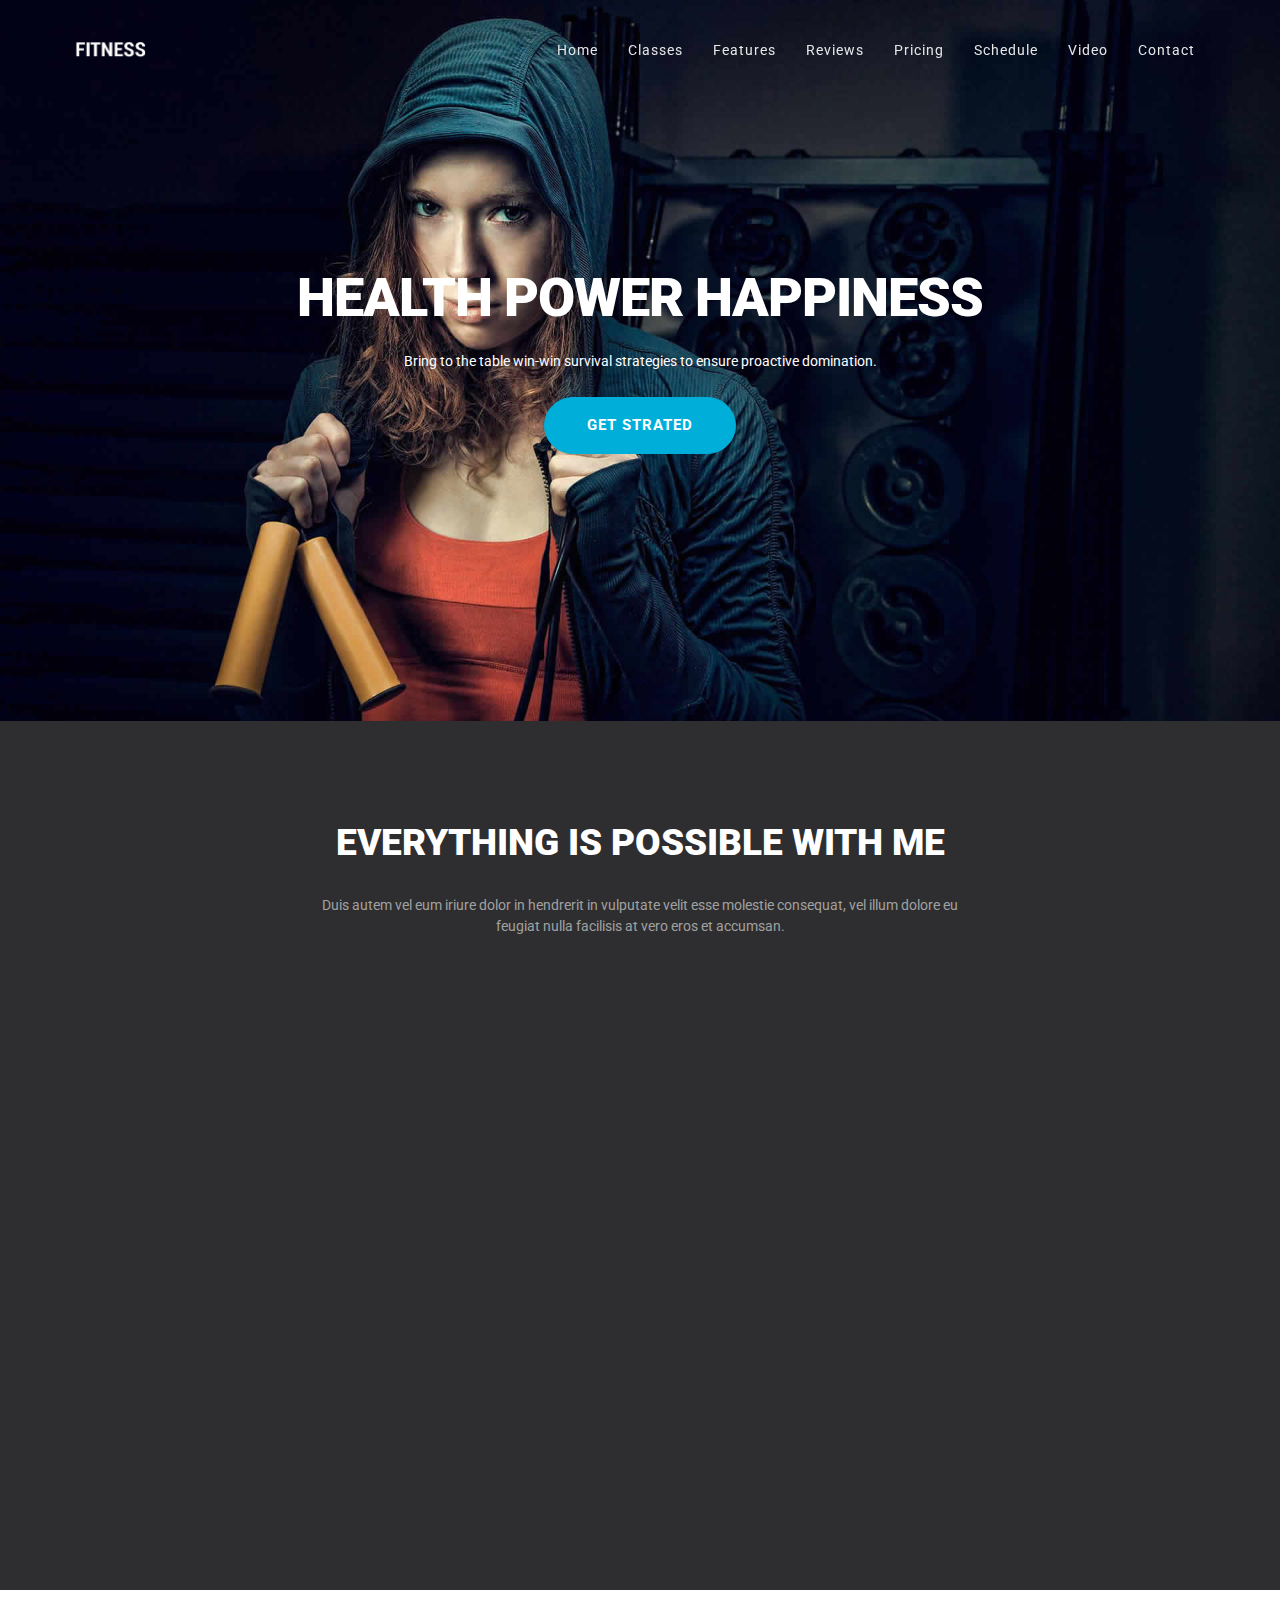
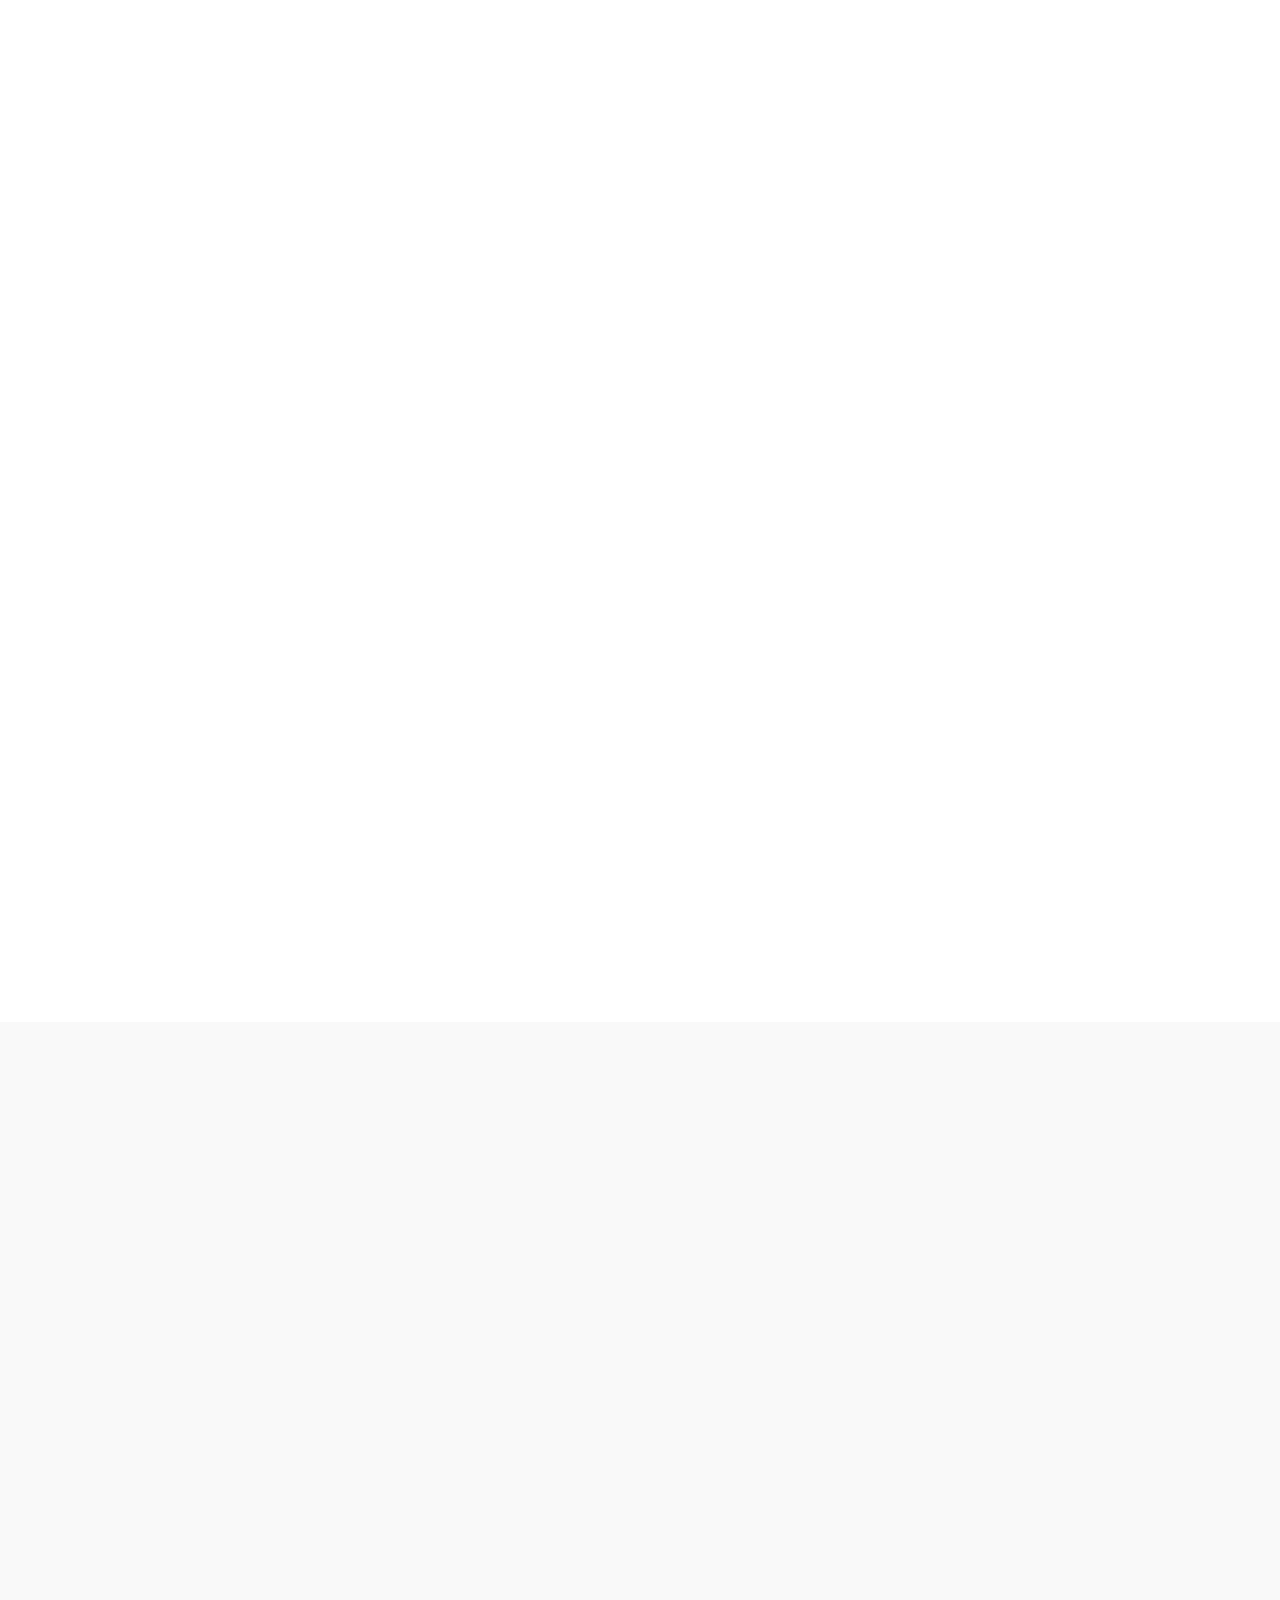
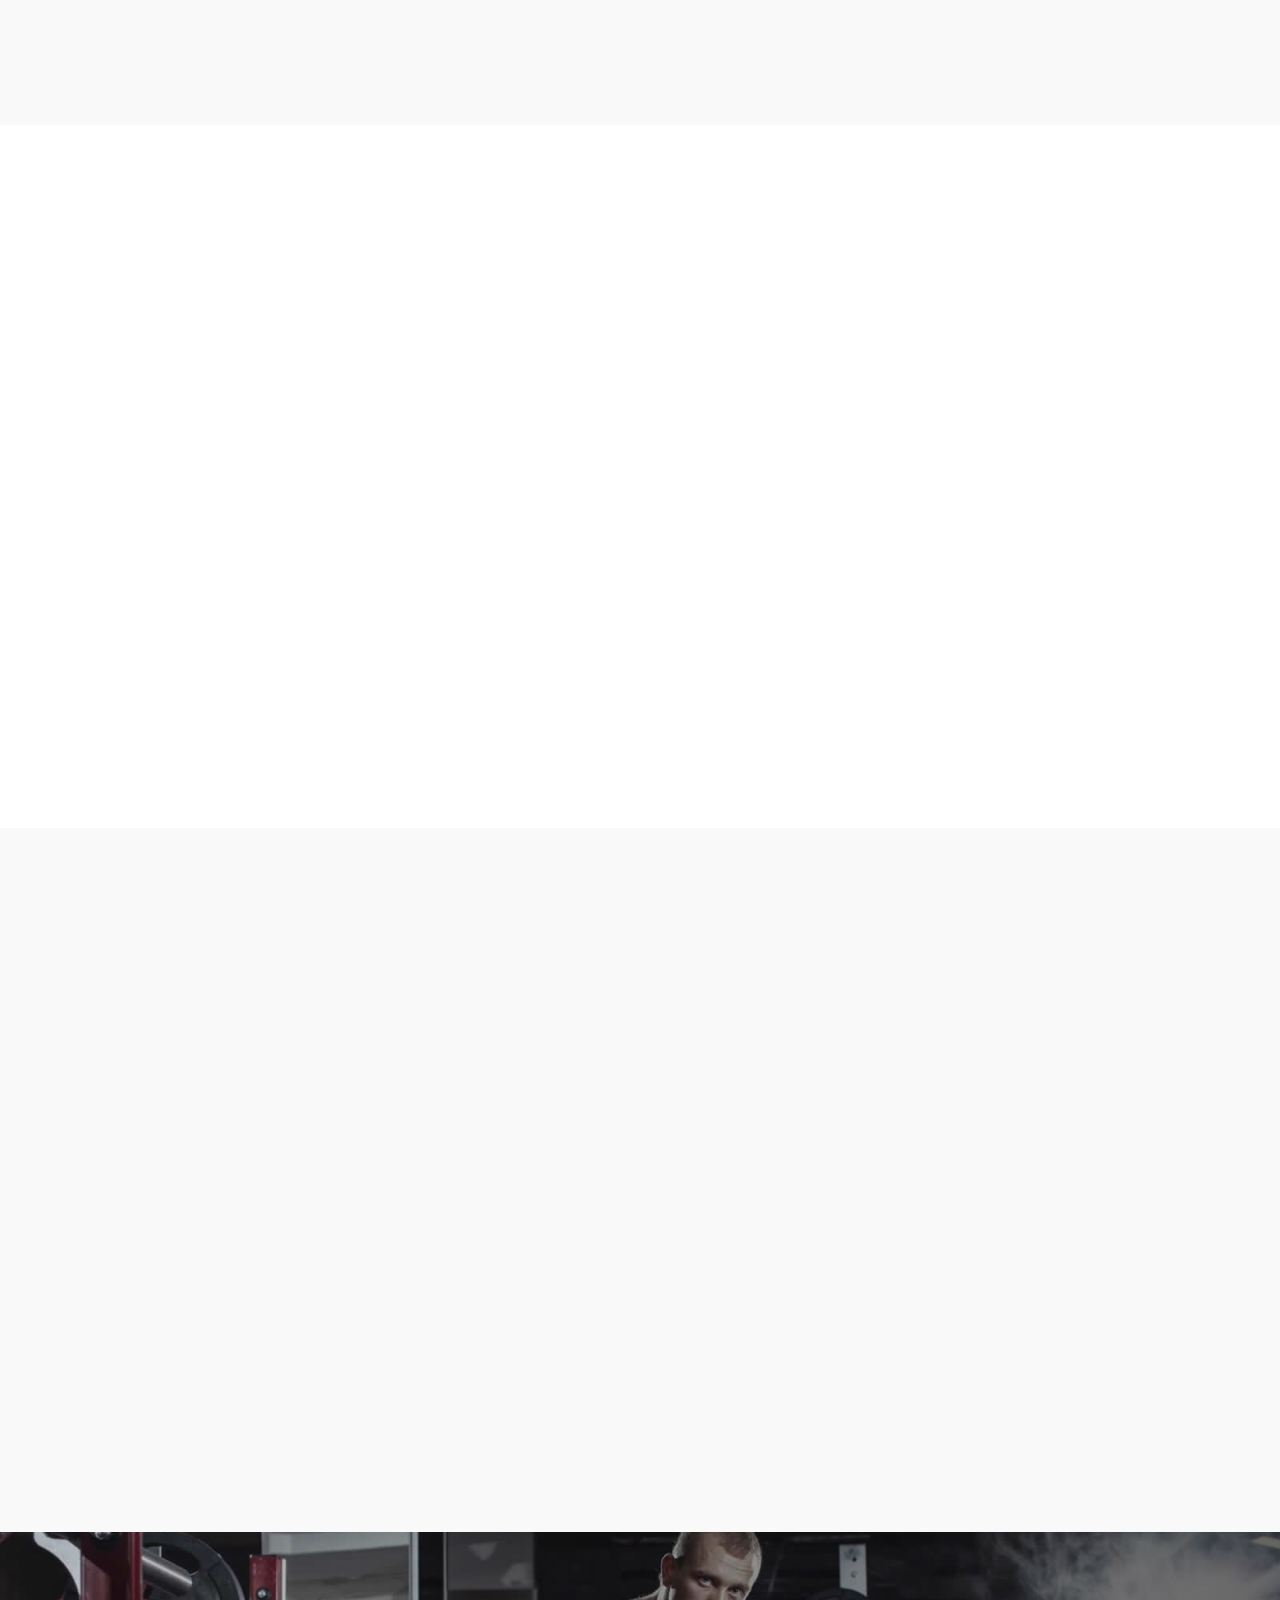
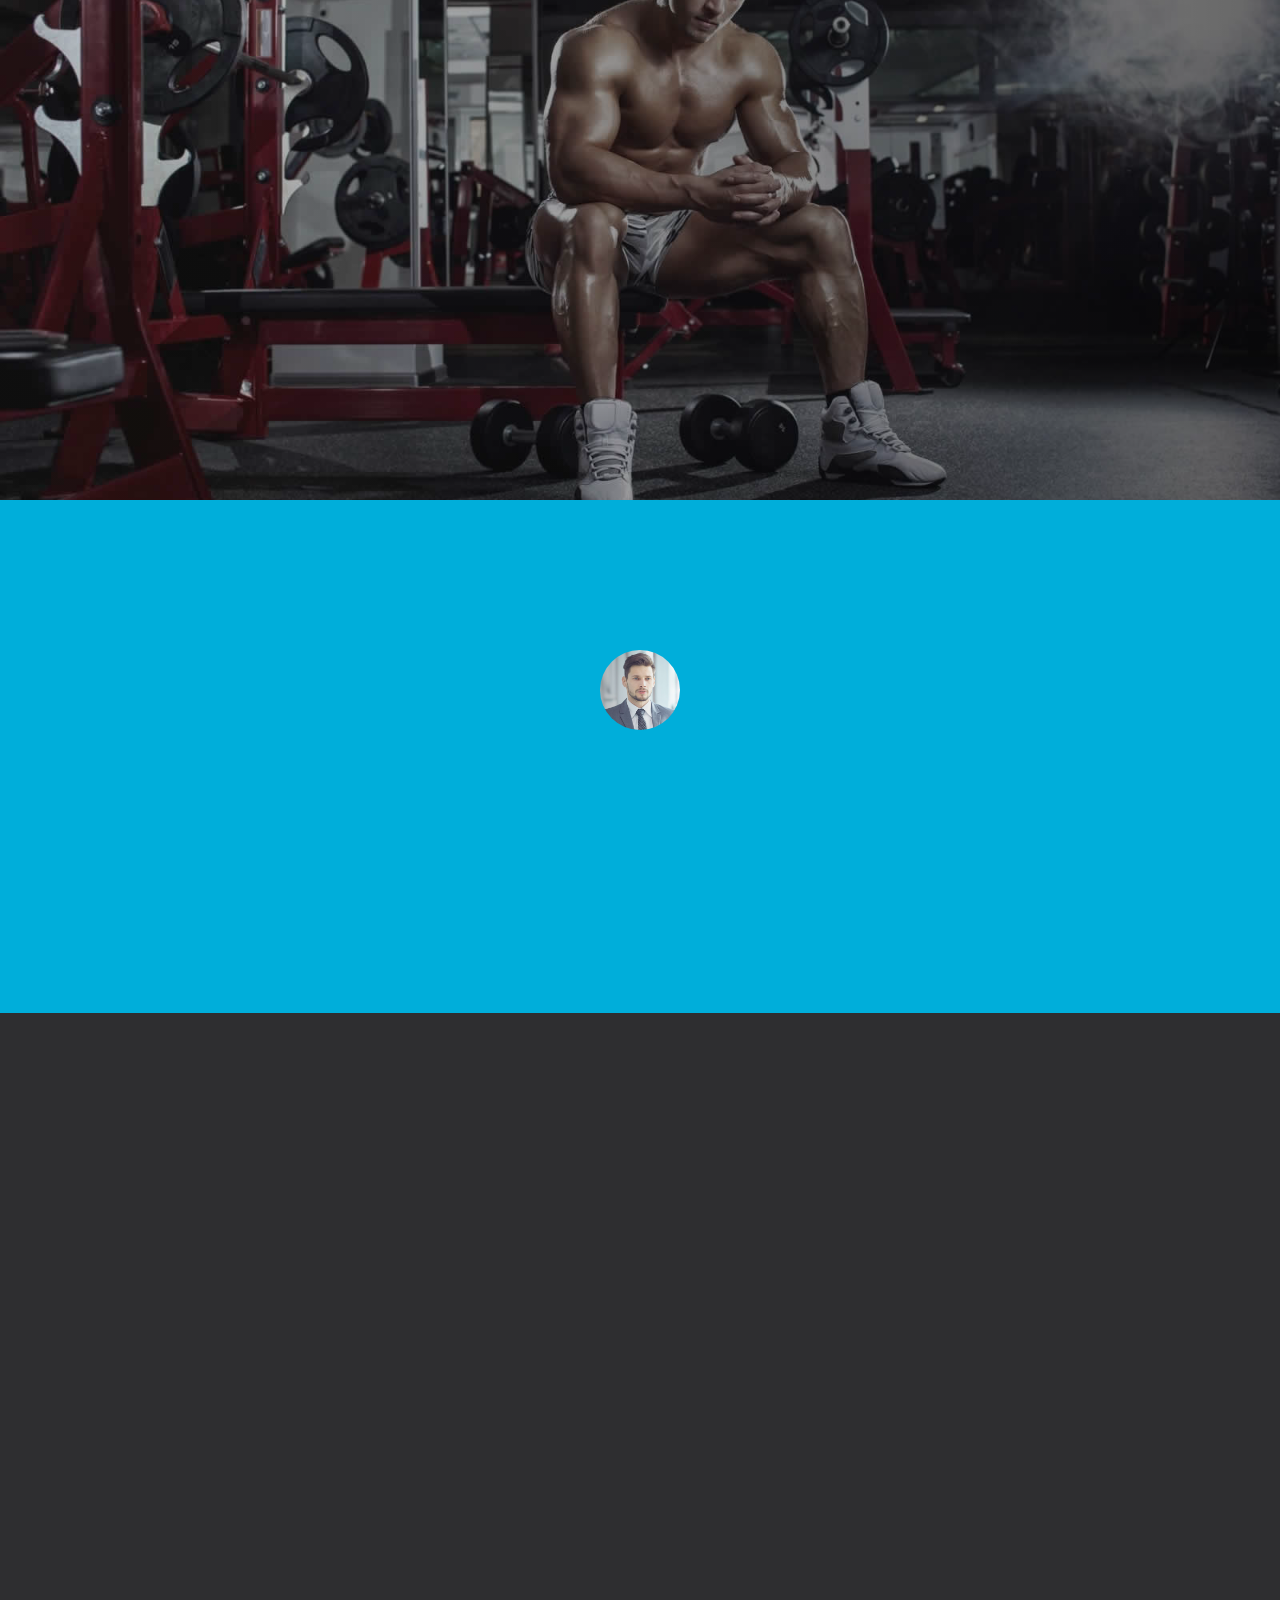
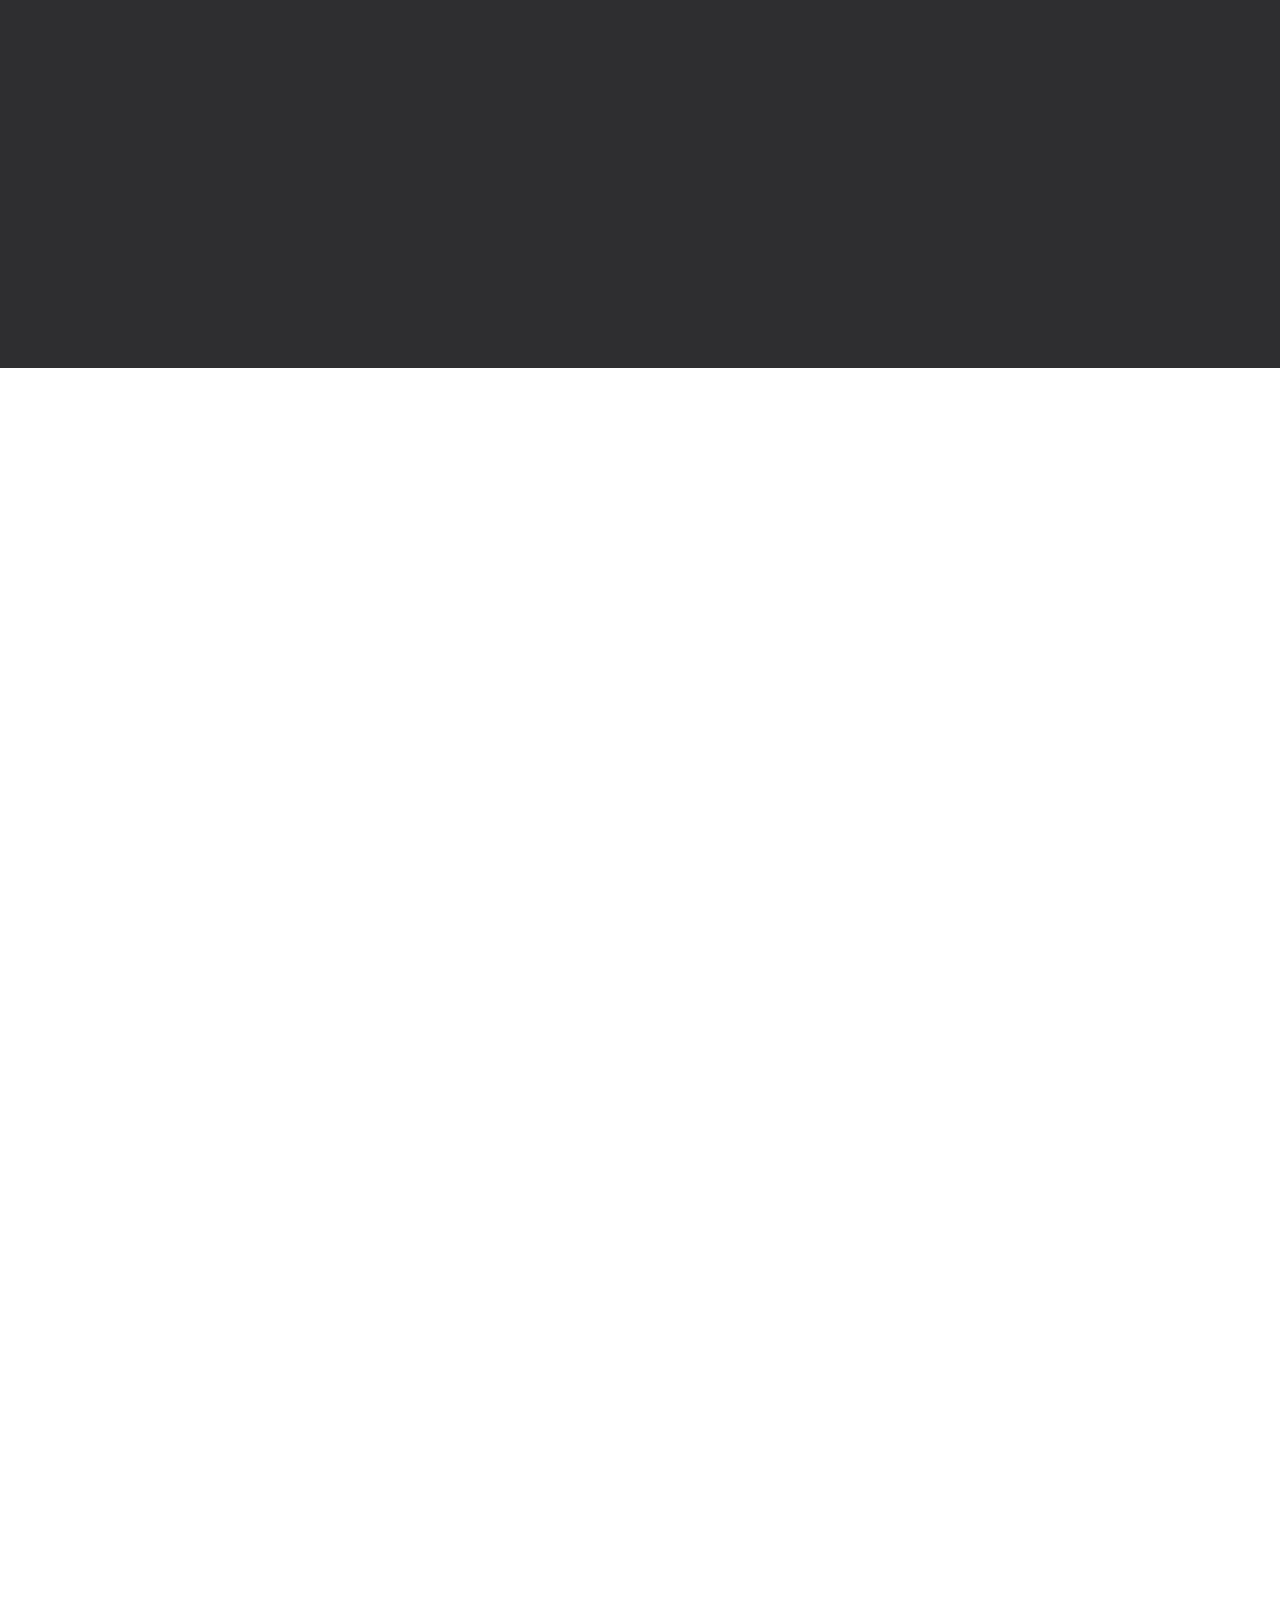
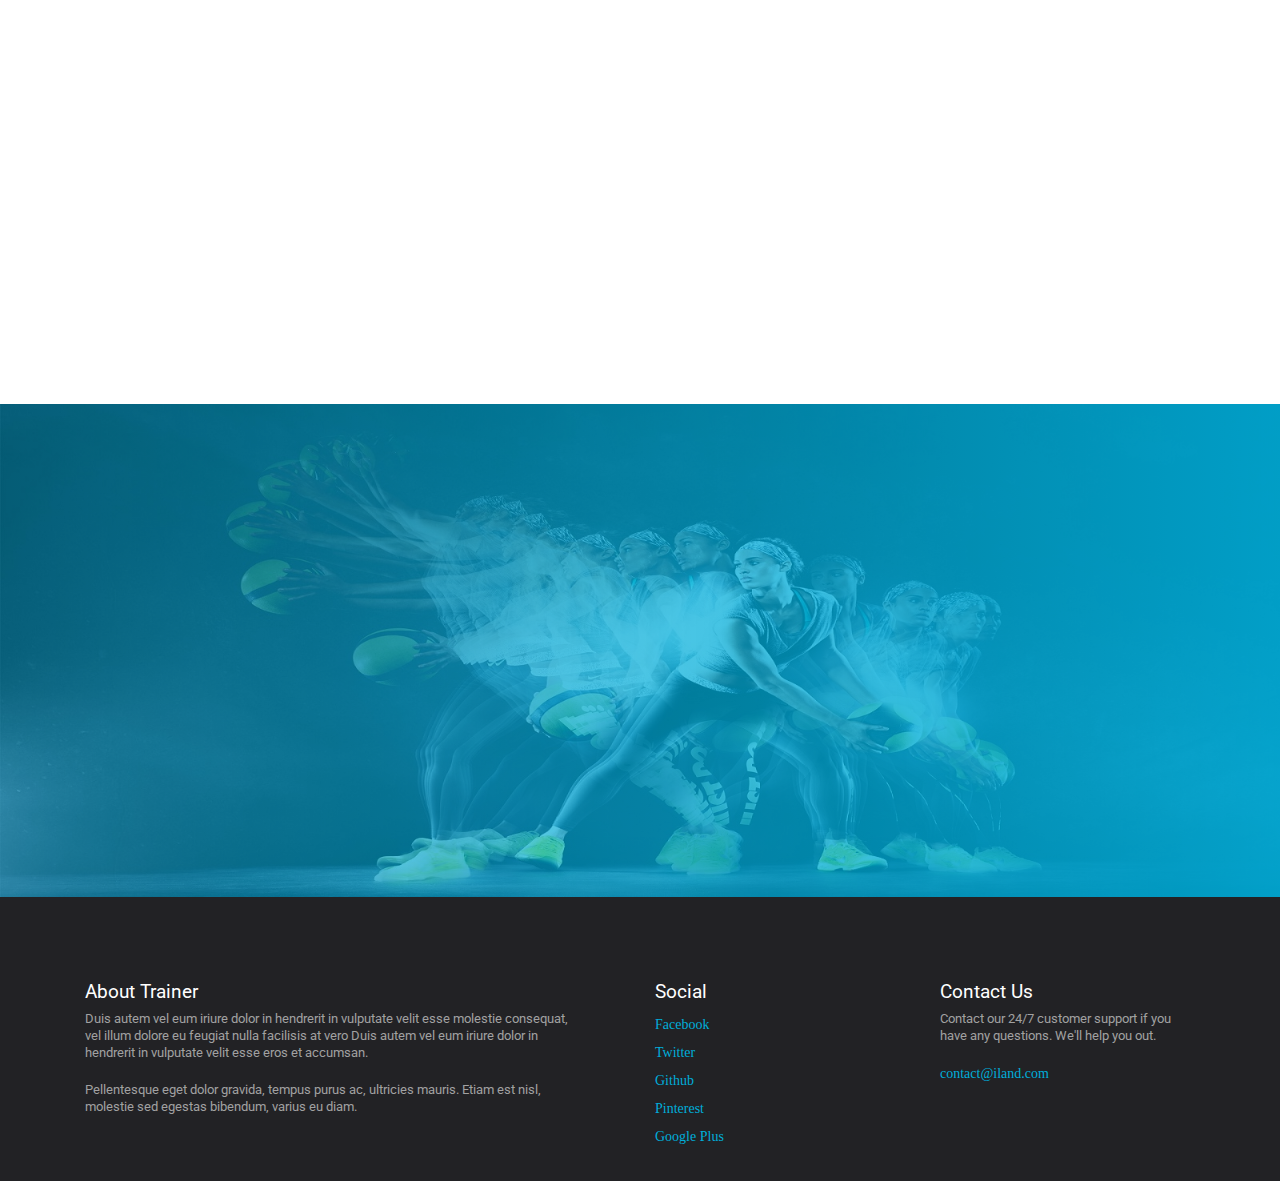
<file: index.html>
<!DOCTYPE html>
<html lang="en">
<head>
<meta charset="utf-8">
<title>iLand Multipurpose Landing Page Template</title>
<link rel="icon" href="images/favicon.png" type="image/png" sizes="16x16">
<meta name="viewport" content="width=device-width, initial-scale=1">
<meta name="description" content="iLand Multipurpose Landing Page Template">
<meta name="keywords" content="iLand HTML Template, iLand Landing Page, Landing Page Template">
<link href="css/bootstrap.min.css" rel="stylesheet" type="text/css" media="all" />
<link href="https://fonts.googleapis.com/css?family=Roboto:300,400,500,700,900" rel="stylesheet">
<link rel="stylesheet" href="css/animate.css">
<!-- Resource style -->
<link rel="stylesheet" href="css/owl.carousel.css">
<link rel="stylesheet" href="css/owl.theme.css">
<link rel="stylesheet" href="css/ionicons.min.css">
<!-- Resource style -->
<link href="css/style.css" rel="stylesheet" type="text/css" media="all" />

</head>
<body>
<div class="wrapper">
  <div class="container">
    <nav class="navbar navbar-default navbar-fixed-top">
      <div class="container"> 
        <!-- Brand and toggle get grouped for better mobile display -->
        <div class="navbar-header page-scroll">
          <button type="button" class="navbar-toggle" data-toggle="collapse" data-target="#bs-example-navbar-collapse-1" aria-expanded="false"> <span class="sr-only">Toggle navigation</span> <span class="icon-bar"></span> <span class="icon-bar"></span> <span class="icon-bar"></span> </button>
          <a class="navbar-brand page-scroll" href="#main"><img src="images/logo.png" width="80" height="30" alt="iLand" /></a> </div>
        <!-- Collect the nav links, forms, and other content for toggling -->
        <div class="collapse navbar-collapse navbar-right" id="bs-example-navbar-collapse-1">
          <ul class="nav navbar-nav">
            <li><a class="page-scroll" href="#main">Home</a></li>
            <li><a class="page-scroll" href="#classes">Classes</a></li>
            <li><a class="page-scroll" href="#features">Features</a></li>
            <li><a class="page-scroll" href="#review">Reviews</a></li>
            <li><a class="page-scroll" href="#pricing">Pricing</a></li>
            <li><a class="page-scroll" href="#schedule">Schedule</a></li>
            <li><a class="page-scroll" href="#video">Video</a></li>
            <li><a class="page-scroll" href="#contact">Contact</a></li>
          </ul>
        </div>
      </div>
    </nav>
    <!-- /.navbar-collapse --> 
  </div>
  <!-- /.container-fluid -->
  
  <div class="main app form" id="main"><!-- Main Section-->
    <div class="hero-section">
      <div class="container nopadding">
        <div class="col-md-12">
          <div class="hero-content text-center">
            <h1 class="wow fadeInUp" data-wow-delay="0.1s">HEALTH POWER HAPPINESS</h1>
            <p class="wow fadeInUp" data-wow-delay="0.2s"> Bring to the table win-win survival strategies to ensure proactive domination. </p>
            <a href="#" class="btn btn-action wow fadeInUp" style="visibility: visible; animation-name: fadeInUp;">Get Strated</a> </div>
        </div>
      </div>
    </div>
    <!-- Classes Section -->
    <div class="pitch text-center" id="classes">
      <div class="container">
        <div class="pitch-intro">
          <h1 class="wow fadeInDown" data-wow-delay="0.2s">EVERYTHING IS POSSIBLE WITH ME</h1>
          <p class="wow fadeInDown" data-wow-delay="0.2s">Duis autem vel eum iriure dolor in hendrerit in vulputate velit esse molestie consequat, vel illum dolore eu feugiat nulla facilisis at vero eros et accumsan.</p>
        </div>
        <div class="col-md-12">
          <div class="col-md-4 wow fadeInDown" data-wow-delay="0.2s">
            <div class="pitch-icon"> <i class="ion-ios-checkmark-outline"></i> </div>
            <div class="pitch-content">
              <h1>Personal Training</h1>
              <p> Aliquam vel euismod elit, sed suscipit est. Sed tincidunt venenatis ligula ac luctus. Fusce egestas volutpat mi sed pellentesque. </p>
            </div>
          </div>
          <div class="col-md-4 wow fadeInDown" data-wow-delay="0.2s">
            <div class="pitch-icon"> <i class="ion-ios-mic-outline"></i> </div>
            <div class="pitch-content">
              <h1>Cardio Training</h1>
              <p> Aliquam vel euismod elit, sed suscipit est. Sed tincidunt venenatis ligula ac luctus. Fusce egestas volutpat mi sed pellentesque. </p>
            </div>
          </div>
          <div class="col-md-4 wow fadeInDown" data-wow-delay="0.2s">
            <div class="pitch-icon"> <i class="ion-ios-folder-outline"></i> </div>
            <div class="pitch-content">
              <h1>Freestyle Training</h1>
              <p> Aliquam vel euismod elit, sed suscipit est. Sed tincidunt venenatis ligula ac luctus. Fusce egestas volutpat mi sed pellentesque. </p>
            </div>
          </div>
          <div class="col-md-4 wow fadeInDown" data-wow-delay="0.2s">
            <div class="pitch-icon"> <i class="ion-ios-folder-outline"></i> </div>
            <div class="pitch-content">
              <h1>Sport Nutrition</h1>
              <p> Aliquam vel euismod elit, sed suscipit est. Sed tincidunt venenatis ligula ac luctus. Fusce egestas volutpat mi sed pellentesque. </p>
            </div>
          </div>
          <div class="col-md-4 wow fadeInDown" data-wow-delay="0.2s">
            <div class="pitch-icon"> <i class="ion-ios-folder-outline"></i> </div>
            <div class="pitch-content">
              <h1>Functional Training</h1>
              <p> Aliquam vel euismod elit, sed suscipit est. Sed tincidunt venenatis ligula ac luctus. Fusce egestas volutpat mi sed pellentesque. </p>
            </div>
          </div>
          <div class="col-md-4 wow fadeInDown" data-wow-delay="0.2s">
            <div class="pitch-icon"> <i class="ion-ios-folder-outline"></i> </div>
            <div class="pitch-content">
              <h1>Crossfit</h1>
              <p> Aliquam vel euismod elit, sed suscipit est. Sed tincidunt venenatis ligula ac luctus. Fusce egestas volutpat mi sed pellentesque. </p>
            </div>
          </div>
        </div>
      </div>
    </div>
    <!-- Features Section -->
    <div class="app-features text-center" id="features">
      <div class="container">
        <h1 class="wow fadeInDown" data-wow-delay="0.1s">My promise to you</h1>
        <p class="wow fadeInDown" data-wow-delay="0.2s"> Aliquam sagittis ligula et sem lacinia, ut facilisis enim sollicitudin. Proin nisi est,<br class="hidden-xs">
          convallis nec purus vitae, iaculis posuere sapien. </p>
        <div class="col-md-4 features-left text-right">
          <div class="col-md-12 wow fadeInDown" data-wow-delay="0.2s">
            <div class="icon"> <i class="ion-ios-list-outline"></i> </div>
            <div class="feature-single">
              <p>Will create a plan that’s tailored to your situation and create your everyday nutrition strategies.</p>
            </div>
          </div>
          <div class="col-md-12 wow fadeInDown" data-wow-delay="0.3s">
            <div class="icon"> <i class="ion-ios-speedometer-outline"></i> </div>
            <div class="feature-single">
              <p>Bring to the table win-win survival strategies to ensure proactive domination.</p>
            </div>
          </div>
          <div class="col-md-12 wow fadeInDown" data-wow-delay="0.4s">
            <div class="icon"> <i class="ion-ios-pulse"></i> </div>
            <div class="feature-single">
              <p>Will create a plan that’s tailored to your situation and create your everyday nutrition strategies.</p>
            </div>
          </div>
        </div>
        <div class="col-md-4 wow fadeInDown" data-wow-delay="0.5s"> <img class="img-responsive" src="images/iPhone-app.png" alt="App" /> </div>
        <div class="col-md-4 features-left text-left">
          <div class="col-md-12 wow fadeInDown" data-wow-delay="0.6s">
            <div class="icon"> <i class="ion-ios-americanfootball-outline"></i> </div>
            <div class="feature-single">
              <p> Bring to the table win-win survival strategies to ensure proactive domination.</p>
            </div>
          </div>
          <div class="col-md-12 wow fadeInDown" data-wow-delay="0.7s">
            <div class="icon"> <i class="ion-ios-heart-outline"></i> </div>
            <div class="feature-single">
              <p>Bring to the table win-win survival strategies to ensure proactive domination.</p>
            </div>
          </div>
          <div class="col-md-12 wow fadeInDown" data-wow-delay="0.8s">
            <div class="icon"> <i class="ion-ios-analytics-outline"></i> </div>
            <div class="feature-single">
              <p>Will create a plan that’s tailored to your situation and create your everyday nutrition strategies.</p>
            </div>
          </div>
        </div>
      </div>
    </div>
    <!-- Split Feature1 Section -->
    <div class="split-features">
      <div class="col-md-6 nopadding">
        <div class="split-image"> <img class="img-responsive wow fadeIn" src="images/app_image.png" alt="Image" /> </div>
      </div>
      <div class="col-md-6 nopadding">
        <div class="split-content">
          <h1 class="wow fadeInUp">Keep your body fit & strong to <br>
            live longer</h1>
          <p class="wow fadeInUp"> Pellentesque eget dolor gravida, tempus purus ac, ultricies mauris. Etiam est nisl, molestie sed egestas bibendum, varius eu diam. Suspendisse est metus, ultrices sit amet dolor in, rhoncus malesuada mi.</p>
          <ul class="wow fadeInUp">
            <li>Nulla ornare purus non consequat ultricies.</li>
            <li>Etiam est nisl, molestie sed egestas bibendum</li>
            <li>Aliquam vel euismod elit, sed suscipit est.</li>
            <li>Curabitur egestas justo neque viverra vel. </li>
          </ul>
        </div>
      </div>
    </div>
     <!-- Split Feature2 Section -->
    <div class="split-features2">
      <div class="col-md-6 nopadding">
        <div class="split-content second">
          <h1 class="wow fadeInUp">See The Results and Feel the difference</h1>
          <p class="wow fadeInUp"> Pellentesque eget dolor gravida, tempus purus ac, ultricies mauris. Etiam est nisl, molestie sed egestas bibendum, varius eu diam. Suspendisse est metus, ultrices sit amet dolor in, rhoncus malesuada mi.</p>
          <ul class="wow fadeInUp">
            <li>Nulla ornare purus non consequat ultricies.</li>
            <li>Etiam est nisl, molestie sed egestas bibendum</li>
            <li>Aliquam vel euismod elit, sed suscipit est.</li>
            <li>Curabitur egestas justo neque viverra vel. </li>
          </ul>
        </div>
      </div>
      <div class="col-md-6 nopadding">
        <div class="split-image"> <img class="img-responsive wow fadeIn" src="images/app_image2.png" alt="Image" /> </div>
      </div>
    </div>
     <!-- Split Feature3 Section -->
    <div class="split-features">
      <div class="col-md-6 nopadding">
        <div class="split-image"> <img class="img-responsive wow fadeIn" src="images/gym-3.jpg" alt="Image" /> </div>
      </div>
      <div class="col-md-6 nopadding">
        <div class="split-content">
          <h1 class="wow fadeInUp">Command Performance You<br>
            deserve it</h1>
          <p class="wow fadeInUp"> Pellentesque eget dolor gravida, tempus purus ac, ultricies mauris. Etiam est nisl, molestie sed egestas bibendum, varius eu diam. Suspendisse est metus, ultrices sit amet dolor in, rhoncus malesuada mi.</p>
          <ul class="wow fadeInUp">
            <li>Nulla ornare purus non consequat ultricies.</li>
            <li>Etiam est nisl, molestie sed egestas bibendum</li>
            <li>Aliquam vel euismod elit, sed suscipit est.</li>
            <li>Curabitur egestas justo neque viverra vel. </li>
          </ul>
        </div>
      </div>
    </div>
     <!-- Bold call to action Section -->
    <div class="feature-sub">
      <div class="container">
        <div class="sub-inner">
          <h1 class="wow fadeInUp">If it’s not personal, It’s not possible! See The Results and Feel the difference immediatly.</h1>
          <a href="#" class="btn btn-action wow fadeInUp">Get Started</a> </div>
      </div>
    </div>
     <!-- Client Section -->
    <div class="review-section" id="review">
      <div class="container">
        <div class="col-md-10 col-md-offset-1">
          <div class="reviews owl-carousel owl-theme">
            <div class="review-single"><img class="img-circle" src="images/customer1.png" alt="Client Testimonoal" />
              <div class="review-text wow fadeInUp" data-wow-delay="0.2s">
                <p>Morbi eget dictum enim. Praesent sed quam sit amet lorem tempor rhoncus. <br>
                  In hac habitasse platea dictumst. Vivamus in accumsan ex</p>
                <h3>Johnathan Doe</h3>
                <h3>Marketing Head Matrix media</h3>
              </div>
            </div>
            <div class="review-single"><img class="img-circle" src="images/customer2.png" alt="Client Testimonoal" />
              <div class="review-text">
                <p>Morbi eget dictum enim. Praesent sed quam sit amet lorem tempor rhoncus. <br>
                  In hac habitasse platea dictumst. Vivamus in accumsan ex</p>
                <h3>Oidila Matik</h3>
                <h3>President Lexo Inc</h3>
              </div>
            </div>
            <div class="review-single"><img class="img-circle" src="images/customer3.png" alt="Client Testimonoal" />
              <div class="review-text">
                <p>Morbi eget dictum enim. Praesent sed quam sit amet lorem tempor rhoncus. <br>
                  In hac habitasse platea dictumst. Vivamus in accumsan ex</p>
                <h3>- Alex Dattilo</h3>
                <h3>CEO Optima Inc</h3>
              </div>
            </div>
            <div class="review-single"><img class="img-circle" src="images/customer4.png" alt="Client Testimonoal" />
              <div class="review-text">
                <p>Morbi eget dictum enim. Praesent sed quam sit amet lorem tempor rhoncus. <br>
                  In hac habitasse platea dictumst. Vivamus in accumsan ex</p>
                <h3>- Robert Hammer</h3>
                <h3>design head Omega Corp</h3>
              </div>
            </div>
            <div class="review-single"><img class="img-circle" src="images/customer5.png" alt="Client Testimonoal" />
              <div class="review-text">
                <p>Morbi eget dictum enim. Praesent sed quam sit amet lorem tempor rhoncus. <br>
                  In hac habitasse platea dictumst. Vivamus in accumsan ex</p>
                <h3>- Rita Valentine</h3>
                <h3>CEO Behena digital</h3>
              </div>
            </div>
          </div>
        </div>
      </div>
    </div>
    <!-- Package Section -->
    <div id="pricing" class="pricing-section text-center">
      <div class="container">
        <div class="col-md-12 col-sm-12 nopadding">
          <div class="pricing-intro">
            <h1 class="wow fadeInUp" data-wow-delay="0s">PACKAGES</h1>
            <p class="wow fadeInUp" data-wow-delay="0.2s"> Lorem ipsum dolor sit. Incidunt laborum beatae earum nihil odio consequatur officiis <br class="hidden-xs">
              tempore consequuntur officia ducimus unde doloribus quod unt repell </p>
          </div>
          <div class="col-sm-6">
            <div class="table-left wow fadeInUp" data-wow-delay="0.4s">
              <div class="pricing-details">
                <h2>For Beginners</h2>
                <span>$49.50</span>
                <ul>
                  <li>Consectetur adipiscing</li>
                  <li>Nunc luctus nulla et tellus</li>
                  <li>Suspendisse quis metus</li>
                  <li>Vestibul varius fermentum erat</li>
                </ul>
                <button class="btn btn-primary btn-action btn-fill">Get Plan</button>
              </div>
            </div>
          </div>
          <div class="col-sm-6">
            <div class="table-right wow fadeInUp" data-wow-delay="0.6s">
              <div class="pricing-details">
                <h2>For Professionals</h2>
                <span>$99.50</span>
                <ul>
                  <li>Consectetur adipiscing</li>
                  <li>Nunc luctus nulla et tellus</li>
                  <li>Suspendisse quis metus</li>
                  <li>Vestibul varius fermentum erat</li>
                </ul>
                <button class="btn btn-primary btn-action btn-fill">Get Plan</button>
              </div>
            </div>
          </div>
        </div>
      </div>
    </div>
    <iframe id="schedule" src="C:\Users\Win8\Downloads\Fitness Free Website Template - Free-CSS.com\FitnessGym\schedule\index.html" height="1080" width="100%" scrolling="false"></iframe>
    <iframe width="100%" height="550" src="https://www.youtube.com/embed/wJV-mXehgdw" title="YouTube video player" frameborder="0" allow="accelerometer; autoplay; clipboard-write; encrypted-media; gyroscope; picture-in-picture" allowfullscreen></iframe>
    <!-- Subscribe Form -->
    <div class="cta-sub no-color">
      <div class="container">
        <div class="cta-inner">
          <h1 class="wow fadeInUp" data-wow-delay="0s">Sign Up to Our Newsletter and get exciting offers</h1>
          <p class="wow fadeInUp" data-wow-delay="0.2s"> Enter your email address we promise, never disclose<br class="hidden-xs">
            or sell your email address. </p>
          <div class="form wow fadeInUp" data-wow-delay="0.3s">
            <form class="subscribe-form center-form wow zoomIn" action="php/subscribe.php" method="post" name="subscribeform" id="subscribeform">
              <input class="mail" type="email" name="email" placeholder="Join the wait list" autocomplete="off" id="subemail">
              <input class="submit-button" type="submit" value="Subscribe" name="send" id="subsubmit">
            </form>
            <!-- subscribe message -->
            <div id="mesaj"></div>
            <!-- subscribe message --> 
          </div>
        </div>
      </div>
    </div>
    
    <!-- Footer Section -->
    <div class="footer" id="contact">
      <div class="container">
        <div class="col-md-6 contact">
          <h1>About Trainer</h1>
          <p>Duis autem vel eum iriure dolor in hendrerit in vulputate velit esse molestie consequat, <br>
            vel illum dolore eu feugiat nulla facilisis at vero Duis autem vel eum iriure dolor in <br>
            hendrerit in vulputate velit esse eros et accumsan.</p>
          <p>Pellentesque eget dolor gravida, tempus purus ac, ultricies mauris. Etiam est nisl,<br>
            molestie sed egestas bibendum, varius eu diam.</p>
        </div>
        <div class="col-md-3 contact footer-menu">
          <h1>Social</h1>
          <ul>
            <li><a href="#">Facebook</a></li>
            <li><a href="#">Twitter</a></li>
            <li><a href="#">Github</a></li>
            <li><a href="#">Pinterest</a></li>
            <li><a href="#">Google Plus</a></li>
          </ul>
        </div>
        <div class="col-md-3 contact">
          <h1>Contact Us</h1>
          <p> Contact our 24/7 customer support if you have any questions. We'll help you out. </p>
          <a href="mailto:support@gmail.com">contact@iland.com</a> </div>
      </div>
    </div>
  </div>
  
  <!-- Scroll To Top --> 
  
  <a id="back-top" class="back-to-top page-scroll" href="#main"> <i class="ion-ios-arrow-thin-up"></i> </a> 
  
  <!-- Scroll To Top Ends--> 
  
</div>
<!-- Main Section -->
</div>
<!-- Wrapper--> 

<!-- Jquery and Js Plugins --> 
<script type="text/javascript" src="js/jquery-2.1.1.js"></script> 
<script type="text/javascript" src="js/bootstrap.min.js"></script> 
<script type="text/javascript" src="js/plugins.js"></script> 
<script type="text/javascript" src="js/menu.js"></script> 
<script type="text/javascript" src="js/custom.js"></script> 
<script src="js/jquery.subscribe.js"></script>
</body>
</html>
</file>
<file: css/style.css>
/*

Theme Name: Fitness
Author: designstub
Author URI: http://www.designstub.com
*/



/*--------------
 * Table of Contents
--------------*/

/*-----------------
1. Reset.css
2. Helper Classes
3. Home page banner
4. Pitch Section
5. Features Section
6. Review
7. Pricing
8. Subscribe form
9. Media Queries
------------------*/


/*----- 1. Reset.css -----*/


html, body, div, span, applet, object, iframe,
h1, h2, h3, h4, h5, h6, p, blockquote, pre,
a, abbr, acronym, address, big, cite, code,
del, dfn, em, img, ins, kbd, q, s, samp,
small, strike, strong, sub, sup, tt, var,
b, u, i, center,
dl, dt, dd, ol, ul, li,
fieldset, form, label, legend,
table, caption, tbody, tfoot, thead, tr, th, td,
article, aside, canvas, details, embed,
figure, figcaption, footer, header, hgroup,
menu, nav, output, ruby, section, summary,
time, mark, audio, video {
	margin: 0;
	padding: 0;
	border: 0;
	font-size: 100%;
	font: inherit;
	vertical-align: baseline;
}
/* HTML5 display-role reset for older browsers */
article, aside, details, figcaption, figure,
footer, header, hgroup, menu, nav, section {
	display: block;
}
body {
	line-height: 1;
}
ol, ul {
	list-style: none;
}
blockquote, q {
	quotes: none;
}
blockquote:before, blockquote:after,
q:before, q:after {
	content: '';
	content: none;
}
table {
	border-collapse: collapse;
	border-spacing: 0;
}


/* --- Common Styles ---*/

h1 {
  font-size: 16px;
}

/*----- Helper Classes -----*/

html * {
  -webkit-font-smoothing: antialiased;
  -moz-osx-font-smoothing: grayscale;
}


*, *:after, *:before {
  -webkit-box-sizing: border-box;
  -moz-box-sizing: border-box;
  box-sizing: border-box;
}
/*
::-webkit-scrollbar {
	display: none;
}
*/
h1, h2, h3, h4, h5, h6 {
  font-family: 'Roboto', sans-serif;
}

p {
	font-family: 'Roboto', sans-serif;
}

::-moz-selection {
    color: #FFFFFF;
    background: #00aeda;
}

::selection {
    color: #FFFFFF;
    background: #00aeda;
}

.nopadding {
	padding: 0;
}

.custompadding {
	padding-left: 5px;
	padding-right: 5px;
}

.no-margin {
	margin-right: 0;
	margin-left: 0;
}

.underline {
	display: inline;
	border-bottom: 3px solid #111;
	padding-bottom: 0;
}

.after-line {
	height: 3px;
	width: 100px;
	background: #001CFF;
	margin-top: -10px;
	-webkit-transition: 0.5s;
	-moz-transition: 0.5s;
	transition: 0.5s;
}

.sup-title {
	display: inline-block;
	font-size: 1em;
	padding: 4px;
	text-transform: uppercase;
	font-weight: bold;
	color: #FFFFFF;
	background: #000000;
	margin: 0 0 20px 0;
}

#loading {
   width: 100%;
   height: 100%;
   top: 0px;
   left: 0px;
   position: fixed;
   opacity: 1;
   background-color: #F2F2F2;
   z-index: 9999;
   text-align: center;
}

#loading-image {
	display: inline;
    top: 40%;
    position: relative;
  z-index: 9999;
}

.logo {
  margin: 0 auto;
	padding: 0px 0px;
	z-index: 111;
}

.logo:hover, .logo:focus {
	text-decoration: none;
	color: #FFF;
}



/* ------ Navbar Styling Starts ----- */


.navbar {
	font-size: 14px;
  font-family: 'Roboto', sans-serif;
	font-weight: 400;
	text-transform: capitalize;
	padding-top: 25px;
	letter-spacing: 1px;
	height: 80px;
	-webkit-transition: all 0.6s;
	-moz-transition: all 0.6s;
	-o-transition: all 0.6s;
	transition: all 0.6s;
	-webkit-backface-visibility: hidden;
}

.navbar-default {
  transition: all 0.6s ease;
	border-color: transparent;
  background-color: transparent;
}

.navbar-default .navbar-toggle {
  border-radius: 0px;
  border-color: transparent;
}

.navbar-default .navbar-toggle:hover {
  background-color: transparent;
}

.navbar-default .navbar-toggle:focus {
  background-color: transparent;
}

.navbar-default .navbar-toggle .icon-bar {
  background-color: #111111;
}

.navbar-default .navbar-brand .navbar-toggle .collapsed {
    padding: 4px 6px;
    font-size: 14px;
    color: #111111;
  }

.navbar-default .navbar-brand {
	padding-top: 5px;
	color: #111111;
	-webkit-transition: 200ms;
	-moz-transition: 200ms;
	-o-transition: 200ms;
	transition: 200ms;
}

.navbar-default .navbar-brand:hover {
  transition: 1s;
}

.navbar-default .navbar-nav > li > a {
  color: #e7e7e8;
  -webkit-transition: all 0.5s;
	-moz-transition: all 0.5;
  transition: all 0.5s;
}

.navbar-default .navbar-nav > li > a:hover {
  color: #A1A1A1;
}

.navbar-default .navbar-nav > .active > a {
  background: transparent;
  color: #222222;
  }


.navbar-default .navbar-nav > .active > a:hover {
    background: transparent;
    color: #333333;
}

.navbar-default .navbar-nav > .active > a:focus {
	background: transparent;
  color: #111111;
}

.navbar-default .navbar-collapse {
	border-color: transparent;
  background-color: transparent;
}

.navbar-default .navbar-nav .open .dropdown-toggle {
  color: #111111;
}

.navbar-default .nav-white > li > a {
	color: #FFFFFF;
}

.navbar-default .nav-white > li > a:hover {
	color: #999999;
}

.navbar-default .navbar-brand.nav-white {
	padding-top: 15px;
	color: #FFFFFF;
	font-size: 21px;
	letter-spacing: 1px;
	-webkit-transition: 200ms;
	-moz-transition: 200ms;
	-o-transition: 200ms;
	transition: 200ms;
}

/*---------- Media Queries ---------*/

@media only screen and (max-width: 767px) {

	.navbar {
		padding-top: 5px;
		height: 60px;
	}

  .navbar-default {
    border: 0px;
    background-color: transparent;
  }

	.navbar-default .navbar-collapse {
		text-align: center;
		border-color: transparent;
	  background-color: #FFFFFF;
	}

  .navbar-default .navbar-collapse {
    border: 0;
    border-color: transparent;
  }

  .navbar-default .navbar-nav > li> a {
    color: #222222;
		margin-top: 10px;
  }

	.navbar-default .navbar-nav > li> a:hover {
		color: #222222;
	}

  .navbar-default .navbar-brand {
    color: #FFFFFF;
		padding: 16px 15px !important;
  }

	.navbar-default .navbar-brand.nav-white {
		color: #FFFFFF;
	}

  .navbar-default .navbar-toggle .icon-bar {
    background-color: #111111;
  }
}

@media only screen and (min-width: 240px) {


.navbar.past-main {
	font-size: 14px;
	padding-top: 5px;
	height: 60px;
	background-color: rgba(0, 174, 218, 1);
	-webkit-transition: all 0.6s;
	-moz-transition: all 0.6s;
	-o-transition: all 0.6s;
	transition: all 0.6s;
}

.navbar-default.past-main .navbar-brand {
	color: #111111;
}

.navbar-default.past-main .navbar-toggle .icon-bar {
	background-color: #111111;
}

.navbar-default.past-main .navbar-nav > li > a {
  color: #fff;
  -webkit-transition: color 0.5s;
  transition: color 0.5s;
}

.navbar-default.past-main .navbar-nav > li > a:hover {
  color: #111111;
}

.navbar-default.past-main .navbar-nav > .active > a {
  background: transparent;
  color: #5924EC;
  }


.navbar-default.past-main .navbar-nav > .active > a:hover {
    background: transparent;
    color: #222222;
}

.navbar-default.past-main .navbar-nav > .active > a:focus {
	background: transparent;
  color: #222222;
}

}

.navbar-default .nav-white .navbar-toggle .icon-bar {
	background-color: #FFFFFF;
}

.navbar-default.past-main .nav-white .navbar-toggle .icon-bar {
	background-color: #111111;
}

/* ------------------------------------------------------
-------------- Main Section Styling Starts --------------
--------------------------------------------------------*/


#main {
  height: 100%;
}


/* ----- Hero Section Styling Starts ----- */

.hero-section {
	height: 100%;
	background: #FFFFFF;
	padding: 150px 0 0 0;
}

.hero-content {
	padding: 100px 0 100px 0;
	overflow: hidden;
}

.hero-content h1 {
	font-size: 34px;
	font-weight: 400;
	color: #262626;
	line-height: 1.2;
	letter-spacing: -1px;
	margin: 0 0 20px 0;
}

.hero-content p {
	font-family: 'Roboto', sans-serif;
	font-size: 14px;
	color: #A1A1A1;
	font-weight: 400;
	line-height: 1.5;
	margin: 0 0 25px 0;
}


.btn-action {
 font-family: 'Roboto', sans-serif;
 background-color: #00aeda;
 border: 1px solid #00aeda;
 border-radius: 0;
 color: #FFFFFF;
 font-size: 15px;
 font-weight: 700;
 letter-spacing: 1px;
 line-height: 1;
 padding: 20px 42px;
 text-transform: uppercase;
 outline: none;
 -webkit-transition: 200ms;
 -moz-transition: 200ms;
 -o-transition: 200ms;
 transition: 200ms;
}

.btn-action:hover, .btn-action:focus,
.btn-action:active, .btn-action:active:focus {
 background: transparent;
 outline: none;
 color: #00aeda;
 background: transparent;
 border-color: #00aeda;
}


.product .btn-action {
 background-color: transparent;
 border: 1px solid #82714a;
 color: #82714a;
}

.product .btn-action:hover, .product  .btn-action:focus {
 background: #92714A;
 color: #FFFFFF;
 border-color: #82714A;
}


/* ----------- App Home ---------*/

.software .hero-section {
	padding: 100px 0 0 0;
	background: #F9F9F9;
}

.software .hero-content h1 {
	font-size: 34px;
	font-weight: 600;
	color: #444444;
	margin: 0 0 20px 0;
}


.software .btn-action {
font-family: Arial;
 background-color: #3f51b5;
 border: 1px solid #3f51b5;
 border-radius: 50px;
 color: #FFFFFF;
 font-size: 13px;
 font-weight: 600;
 letter-spacing: 2px;
 line-height: 1;
 padding: 12px 24px;
 text-transform: uppercase;
 outline: none;
 -webkit-transition: 200ms;
 -moz-transition: 200ms;
 -o-transition: 200ms;
 transition: 200ms;
}

.software .btn-action:hover, .software .btn-action:focus,
.software .btn-action:active, .software .btn-action:active:focus {
 background: transparent;
 outline: none;
 color: #3f51b5;
 background: transparent;
 border-color: #3f51b5;
}

.software .hero-section img {
	margin: 0 auto;
}



/*---------------- Form Home Styling ------------------- */

.form .hero-section {
	background:url(../images/header-bg.jpg);
	background-size: cover;
	padding: 150px 0 0 0;
}

.form .hero-content {
	padding: 50px 0 50px 0;
	overflow: hidden;
}

.form img {
	margin: 0 auto;
}


.form .hero-content h1 {
	font-size: 34px;
	font-weight: 900;
	color: #fff;
	line-height: 1.2;
	letter-spacing: -1px;
	margin: 0 0 20px 0;
}

.form .hero-content p {
	font-family: 'Roboto', sans-serif;
	font-size: 14px;
	color: #fff;
	font-weight: 400;
	line-height: 1.5;
	margin: 0 0 25px 0;
}

.form .sub-form {
	padding: 30px 0 0 0;
	text-align: left;
}


.form .subscribe-form .submit-button {
  font-size: 0.9em;
  height: 40px;
  border: 2px solid;
  border-radius: 0 5px 5px 0;
  margin: 0;
  padding: 0 25px 0 25px;
	border-color: #222225;
  background-color: #222225;
  color: #FFFFFF;
	box-shadow: 0 0 1px transparent;
  outline: none;
	-webkit-transition: 500ms;
	-moz-transition: 500ms;
	transition: 500ms;
}

.form .subscribe-form .submit-button:hover {
  border-color: #000000;
    background-color: #000000;
  -webkit-transition: 500ms;
	-moz-transition: 500ms;
  transition: 500ms;
}

.form .btn-action {
	background: #00aeda;
	border-color: #00aeda;
	color: #FFFFFF;
}

.form .btn-action:hover {
	background: transparent;
	border-color: #00aeda;
	color: #00aeda;
}


/*-----------------------------------------------------
-------------- Image Bg Styling Starts ----------------
------------------------------------------------------*/


.image-bg .hero-section {
	background: linear-gradient(to right, rgba(0, 0, 0, 0.5), rgba(0, 0, 0, 0.2)), url(../images/image-bg.jpg) no-repeat center center;
	background-size: cover;
	padding: 150px 0 100px 0;
}

.image-bg .hero-content h1 {
	font-weight: 600;
	color: #FFFFFF;
}

.image-bg .hero-content p {
	color: #FFFFFF;
}











/* ------------ Signup Hero Section ------------ */

.signup .hero-section {
	background: linear-gradient(to right, rgba(0, 0, 0, 0.9), rgba(0, 0, 0, 0.7)), url(../images/app_bg.jpg) no-repeat center center;
	background-size: cover;
	padding: 150px 0 100px 0;
}

.signup .hero-content {
	padding: 50px 0 100px 0;
}

.signup .hero-content h1 {
	font-size: 34px;
	font-weight: 600;
	color: #FFFFFF;
	line-height: 1.2;
	letter-spacing: 0;
}

.signup .hero-content p {
	color: #FFFFFF;
}

.signup-form {
	padding: 25px 25px 30px 25px;
	background: #00aeda;
	-moz-border-radius: 0 0 4px 4px; -webkit-border-radius: 0 0 4px 4px; border-radius: 0 0 4px 4px;
	text-align: left;
}

.signup-form h1 {
	font-weight: 600;
	font-size: 24px;
	color: #FFFFFF;
	letter-spacing: 0;
	line-height: 1.4;
	text-transform: capitalize;
	text-align: center;
	margin: 20px 0 30px 0;
}

.signup-form form textarea {
	height: 100px;
}

.signup-form form .input-error {
	border-color: #19b9e7;
}

.signup-form p {
	font-family: 'Roboto', sans-serif;
	font-size: 12px;
	color: #DDDDDD;
	margin: 25px 0 10px 0;
}

.form-group {
	margin-bottom: 20px;
}


.signup .btn-action.btn-round {
	background: #00aeda;
	border-color: #00aeda;
	color: #FFFFFF;
	font-size: 15px;
	padding: 12px 24px;
	font-weight: 600;
	text-transform: capitalize;
	border: 2px solid #00aeda;
	border-radius: 30px;
}

.signup .btn-action.btn-round:hover, .signup .btn-action.btn-round:focus {
	background: transparent;
	color: #00aeda;
	border-color: #00aeda;
}


.signup .btn-action {
	background: #00aeda;
	border-color: #00aeda;
	color: #FFFFFF;
}

.signup .btn-action:hover {
	background: transparent;
	border-color: #00aeda;
	color: #00aeda;
}



input[type="text"],
textarea,
textarea.form-control {
	height: 45px;
    margin: 0;
    padding: 0 20px;
    vertical-align: middle;
    background: #F8F8F8;
    border: 1px solid #DDDDDD;
    font-family: 'Open Sans', sans-serif;
    font-size: 16px;
    font-weight: 300;
    line-height: 50px;
    color: #888888;
    -moz-border-radius: 0; -webkit-border-radius: 0; border-radius: 0;
    -moz-box-shadow: none; -webkit-box-shadow: none; box-shadow: none;
    -o-transition: all .3s; -moz-transition: all .3s; -webkit-transition: all .3s; -ms-transition: all .3s; transition: all .3s;
}

textarea,
textarea.form-control {
	padding-top: 10px;
	padding-bottom: 10px;
	line-height: 30px;
}

input[type="text"]:focus,
textarea:focus,
textarea.form-control:focus {
	outline: 0;
	background: #FFFFFF;
    border: 1px solid #111;
    -moz-box-shadow: none; -webkit-box-shadow: none; box-shadow: none;
}

input[type="text"]:-moz-placeholder, textarea:-moz-placeholder, textarea.form-control:-moz-placeholder { color: #888; }
input[type="text"]:-ms-input-placeholder, textarea:-ms-input-placeholder, textarea.form-control:-ms-input-placeholder { color: #888; }
input[type="text"]::-webkit-input-placeholder, textarea::-webkit-input-placeholder, textarea.form-control::-webkit-input-placeholder { color: #888; }



.signup-form button.btn {
	height: 45px;
    margin: 0;
    padding: 0 20px;
    vertical-align: middle;
    background: #111111;
    border: 0;
    font-family: 'Open Sans', sans-serif;
    font-size: 16px;
    font-weight: 400;
    line-height: 45px;
    color: #FFFFFF;
		text-transform: uppercase;
    -moz-border-radius: 4px; -webkit-border-radius: 4px; border-radius: 4px;
    text-shadow: none;
    -moz-box-shadow: none; -webkit-box-shadow: none; box-shadow: none;
    -o-transition: all .3s; -moz-transition: all .3s; -webkit-transition: all .3s; -ms-transition: all .3s; transition: all .3s;
}

.signup-form button.btn:hover {
	 opacity: 0.6; color: #FFFFFF;
 }

.signup-form button.btn:active {
	 outline: 0;
	 opacity: 0.6;
	 color: #FFFFFF;
	 -moz-box-shadow: none;
	 -webkit-box-shadow: none;
	 box-shadow: none;
 }

.signup-form button.btn:focus {
	outline: 0;
	opacity: 0.6;
	background: #19b9e7;
	color: #fff;
}

.signup-form button.btn:active:focus, button.btn.active:focus {
	outline: 0;
	opacity: 0.6;
	background: #19b9e7;
	color: #fff;
}

@media only screen and (max-width: 991px) {
	.signup-form {
		max-width: 500px;
		margin: 0 auto;
	}
}


/*-------------------------------------------------------
---------------- Slider Section Styling -----------------
--------------------------------------------------------*/

.slider-pro .sp-slide {
	background: #222222;
}

.slider-pro h2.sp-layer {
	font-size: 44px !important;
	color: #111111;
	font-weight: bold;
	letter-spacing: -1px;
	line-height: 1.3;
	text-align: left;
}

.slider-pro p.sp-layer {
	font-size: 16px;
	color: #A1A1A1;
	line-height: 1.4;
}

.slider-pro a {
	text-decoration: none;
	color: #444444;
	-webkit-transition: 0.5s !important;
	-moz-transition: 0.5s !important;
	transition: 0.5s !important;
}

.slider-pro .link-color {
	text-decoration: none;
	color: #111;
	-webkit-transition: 0.5s !important;
	-moz-transition: 0.5s !important;
	transition: 0.5s !important;
}

.slider-pro a:hover {
	color: #999999;
}



@media only screen and (max-width: 768px) {

	.slider-pro h2.sp-layer {
		font-size: 34px !important;

	}
}


/* -----------------------------------------------------
--------------- App Home Styling starts ----------------
--------------------------------------------------------*/


.app .hero-section {
	padding: 50px 0 0 0;
}

.app .hero-content {
	padding: 100px 0 100px 0;
}

.app img {
	margin: 0 auto;
}


.app-info h1 {
  font-size: 34px;
  font-weight: 600;
  color: #404040;
  margin-top: 30px !important;
}

.app-info h4 {
  font-family: 'Roboto', sans-serif;
  font-size: 16px;
  font-weight: 300;
  color:  #3C4B5D;
	line-height: 1.4;
  margin-top: 20px;
}

.app-info i {
	margin-top: 15px;
	display: inline-block;
}

.app-info span {
  font-family: 'Roboto', sans-serif;
  font-size: 12px;
  font-weight: 400;
  color: #222222;
}

.app-info .ion {
  font-size: 1em;
  color: #ff8000;
}

.download-buttons {
  margin-top: 25px;
  margin-bottom: 25px;
}

.download-buttons img {
	margin-left: 5px;
	margin-right: 5px;
}


.app .btn-action {
	color: #FFFFFF;
	background: #00aeda;
	border-color: #00aeda;
	 border-radius: 30px;
}

.app .btn-action:hover {
	color: #00aeda;
	background: #222225;
	border-color: #222225;
}



/*----------------------------------------------------
-------------- Split Home Coming Soon ----------------
-----------------------------------------------------*/


.cs-main .left-section {
		background-color: #F2F2F2;
		position: absolute;
    left: 0;
		right: 0;
		top: 0;
		bottom: 0;
    width: 50%;
		height: 100%;
		overflow: hidden;
    z-index: 1;
}

.cs-main .right-section {
    position: absolute;
    right: 0;
    top: 0;
    bottom: 0;
		padding: 0 20px 0 20px;
		width: 50%;
		height: 100%;
    background: #FFFFFF;
    z-index: 99;
    overflow: hidden;
    overflow-y: auto;
}

.cs-main .hero-section {
	padding: 120px 0 0 0;
	background: #FFFFFF !important;
}

.cs-main .hero-content {
	padding: 50px 0 0 0;
}

.cs-main .app-info h1 {
	font-weight: 600;
	font-size: 42px;
}

.cs-main .left-section {
	background: linear-gradient(rgba(0, 0, 0, 0), rgba(0, 0, 0, 0)), url(../images/split-bg.jpg) no-repeat center center;
	background-size: cover;
}


@media only screen and (max-width : 801px) {

	 .cs-main .right-section{
			position: relative;
			width: 100%;
	}

	.cs-main .hero-section {
		padding: 50px 0 0 0;
	}


	 .cs-main .left-section{
			position: relative;
			width: 100%;
			min-height: 100vh;
	}
}




/*-------------------------------------------------
----------- About Section Styling Starts ----------
--------------------------------------------------*/

.about {
	padding: 100px 0 100px 0;
	background: #F1F1F1;
}

.about-content {
	max-width: 800px;
	margin: 0 auto;
}

.about-content h2 {
	font-family: 'Josefin Sans';
	font-size: 24px;
	line-height: 1.2;
	color: #111111;
}

.about-content h3 {
	font-family: 'Josefin Sans';
	font-size: 21px;
	font-weight: bold;
	line-height: 1;
	letter-spacing: 1px;
	text-transform: capitalize;
	color: #111111;
	margin: 50px 0 0 0;
}



/* ----- Client Sectiion Styling ----- */

.client-section {
	background-color: #00aeda;
	padding: 5px 0 0 0;
}

.clients .single {
	padding: 25px 0 25px 0;
}

.clients .single img {
	-webkit-filter: grayscale(100%);
    filter: grayscale(100%);
		opacity: 0.6;
}


/*----------------------------------------------------
----------- Pitch Section Styling Starts ----------
-----------------------------------------------------*/


.pitch {
	padding: 100px 0 100px 0;
	background: #2e2e30;
}

.pitch-intro {
	max-width: 650px;
	margin: 0 auto;
	padding: 0 0 100px 0;
}

.pitch-intro h1 {
	font-size: 37px;
	font-weight: 900;
	line-height: 1.2;
	color: #FFF;
	margin: 0 0 30px 0;
}


.pitch-intro p {
	font-family: 'Roboto', sans-serif;
	font-size: 14px;
	line-height: 1.5;
	color: #A1A1A1;
	letter-spacing: 0;
}

.pitch-icon {
	margin: 0 0 10px 0;
	background: #00aeda;
	width: 60px;
	height: 60px;
	display: inline-block;
	border-radius: 50%;
}

.pitch-icon i {
	font-size: 34px;
	color: #FFFFFF;
	position: absolute;
	left: 0;
	right: 0;
	top: 13px;
}

.pitch-content {
	padding: 10px 0 50px 0;
}

.pitch-content h1 {
	font-size: 17px;
	font-weight: 600;
	line-height: 1.2;
	letter-spacing: 0;
	color: #FFF;
	margin: 0 0 10px 0;
	text-transform:uppercase;
}

.pitch-content p {
	font-family: 'Roboto', sans-serif;
	font-size: 14px;
	line-height: 1.5;
	color: #A1A1A1;
	letter-spacing: 0;
}


/*----------------------------------------------------
----------- Features Icon Styling Starts -------------
-----------------------------------------------------*/

.icon-features {
	padding: 100px 0 0 0;
}

.icon-features-intro {
	padding: 0 0 50px 0;
}

.icon-features-intro h1 {
	font-size: 34px;
	font-weight: 600;
	letter-spacing: -1px;
	margin: 0 0 10px 0;
	text-align: center;
}

.icon-features-intro p {
	font-size: 16px;
	color: #A1A1A1;
	text-align: center;
	margin: 0 0 30px 0;
}

.f-single {
	position: relative;
	padding: 10px 0 80px 0;
}

.f-icon i {
	font-size: 54px;
	font-weight: bold;
	position: absolute;
	left: 0;
}

.f-content {
	padding-left: 80px;
}

.f-content h2 {
	font-size: 21px;
	font-weight: 400;
	margin: 0 0 10px 0;
}

.f-content p {
	font-family: 'Roboto', sans-serif;
	font-size: 14px;
	font-weight: 300;
	color: #4D4D4D;
	line-height: 1.5;
	text-align: left;
}



/*----------------------------------------------------
----------- Features Section Styling Starts ----------
-----------------------------------------------------*/


.features {
	padding: 25px 0 25px 0;
}

.features-inner {
	width: 100%;
}

.features .features-list {
	padding: 20px 0 0 0;
	text-align: center;
}

.features .features-list h1 {
	font-size: 26px;
	font-weight: 400;
	line-height: 1;
	color: #222222;
	margin: 0 0 30px 0;
}

.features .features-list ul {
	list-style-type: circle;
	padding-left: 20px;
	text-align: center;
}


.features .features-list ul li {
	display: block;
	margin: 0 0 15px 0;
	font-family: 'Josefin Sans';
	font-size: 16px;
	line-height: 1.2;
	color: #A1A1A1;
}

/* ----- App Features List ----- */

.software .features {
	padding: 100px 0 100px 0;
}

.software .features .features-list h1 {
	font-size: 26px;
	font-weight: 600;
	letter-spacing: -1px;
	line-height: 1.2;
	color: #222222;
	margin: 20px 0 20px 0;
}

.software .features-list p {
	margin: 0 0 25px 0;
	font-family: 'Josefin Sans';
	font-size: 18px;
	line-height: 1.2;
	color: #A1A1A1;
}

.software .features .features-list ul {
	list-style-type: disc;
	padding-left: 20px;
}


.software .features .features-list ul li {
	font-family: 'Roboto', sans-serif;
	display: block;
	font-size: 13px;
	margin: 0 0 15px 0;
	color: #A1A1A1;
}


/* --------------- Feature Sub ------------ */

.feature-sub .sub-inner h1 {
	font-size: 27px;
	font-weight: 500;
	line-height: 1.5;
	color: #FFFFFF;
	margin: 0 0 30px 0;
}

.feature-sub .sub-inner .btn-action {
	color: #FFFFFF;
	background: #00aeda;
	border-color: #00aeda;
}

.feature-sub .sub-inner .btn-action:hover {
	color: #00aeda;
	background: transparent;
	border-color: #00aeda;
}

.feature-sub {
	background: linear-gradient(to right, rgba(0, 0, 0, 0.2), rgba(0, 0, 0, 0.6)), url(../images/image-bg.jpg) no-repeat center center;
	background-size: cover;
	padding: 150px 0 150px 0;
}

.sub-inner {
	padding:0 10% 0 10%;
	text-align:center;
	float: left;
}

/* --------- App Features Sub ------- */


.software .feature-sub {
	background: linear-gradient(to right, rgba(0, 0, 0, 0.1), rgba(0, 0, 0, 0.99)), url(../images/app_bg1.jpg);
	background-repeat: no-repeat;
	background-position: center;
	background-size: cover;
	padding: 150px 0 150px 0;
}

.software .feature-sub .sub-inner h1 {
	font-family: 'Josefin Sans';
	font-size: 34px;
	font-weight: 300;
	line-height: 1.1;
	color: #FFF;
	margin: 0 0 30px 0;
}


/*  --------------------------------------------------
------------- Reviews Section Styling ----------------
-----------------------------------------------------*/

.app-features {
	background: #FFFFFF;
	padding: 100px 0 100px 0;
}

.app-features h1 {
	font-size: 37px;
	font-weight: 900;
	margin: 0 0 10px 0;
	text-transform:uppercase;
}

.app-features p {
	font-size: 16px;
	font-weight: 400;
	color: #A1A1A1;
	line-height: 1.4;
	margin: 10px 0 50px 0;
}


.app-features img {
	 margin: 0 auto;
}

.app-features .features-left, .app-features .features-right {
	padding: 50px 0 0 0;
}

.app-features .icon {
	margin-top: 10px;
	margin-bottom: 20px;
}

.app-features .icon i {
	font-size: 60px;
	color: #00aeda;
}


.app-features .feature-single {
	margin-left: 0;
	margin-bottom: 50px;
}


.app-features .feature-single h1 {
	font-size: 15px;
	font-weight: 600;
	color: #222222;
	margin: 0 0 10px 0;
	letter-spacing: 1px;
	text-transform:uppercase;
}

.app-features .feature-single p {
	font-size: 17px;
	color: #A1A1A1;
	line-height: 1.4;
	letter-spacing: 1px;
	margin: 10px 0 0 0;
}


/*-------------------------------------------------------
------------- Split Features Section Styling ------------
--------------------------------------------------------*/

.split-features {
	background: #F9F9F9;
	padding: 50px 0 50px 0;
	overflow: hidden;
}

.signup .split-features {
	background: #F2F2F2;
}

.split-image img {
	margin: 0 auto;
}

.split-content {
	padding: 20px;
	text-align: center;
}

.split-content h1 {
	font-size: 37px;
	font-weight: 900;
	letter-spacing: -1px;
	margin: 0 0 20px 0;
}

.split-content p {
	font-size: 16px;
	line-height: 1.4;
	color: #A1A1A1;
	letter-spacing: 0;
}

.split-content ul {
	list-style-type: disc;
	display: inline-block;
	margin: 30px 0 0 0;
}

.split-content ul li {
	font-family: 'Roboto', sans-serif;
	font-size: 16px;
	letter-spacing: 0;
	margin-bottom: 15px;
	margin-left: 15px;
	color: #A1A1A1;
}

.split-features2 {
	background: #FFFFFF;
	padding: 50px 0 50px 0;
	overflow: hidden;
}



/*  --------------------------------------------------
------------- Reviews Section Styling ----------------
-----------------------------------------------------*/

.review-section {
	padding: 150px 0 150px 0;
	text-align: center;
	background: #00aeda;
}


.reviews {
  width: 100%;
}


.review-single img {
  width:80px;
	height:80px;
}

.review-text h3 {
	font-family: 'Roboto', sans-serif;
  font-size: 13px;
	font-weight: 500;
	letter-spacing: 1px;
	line-height: 1.5;
  color: #222225;
  text-transform:uppercase;
}

.review-text .ion {
	display: inline-block;
	margin-top: 20px;
  font-size: 14px;
  color: #ff8000;
}

.review-text p {
  font-family: 'Roboto', sans-serif;
  font-size: 17px;
	font-weight: 400;
  padding: 20px 10px 20px 10px;
	letter-spacing: 1px;
	line-height: 1.5;
  color: #fff;
}




/*  --------------------------------------------------
------------- Pricing Section Styling ----------------
-----------------------------------------------------*/


.pricing {
	padding: 50px 0 100px 0;
}

.pricing-content {
	padding: 60px 0 0 0;
	text-align: center;
}

.pricing h1 {
	font-size: 28px;
	font-weight: 400;
	letter-spacing: -1px;
	line-height: 1.2;
}

.pricing h4 {
	font-size: 14px;
	font-weight: 400;
	color: #A1A1A1;
	margin: 10px 0 30px 0;
}

.pricing p {
	font-family: 'Roboto', sans-serif;
	font-size: 14px;
	font-weight: 400;
	color: #444444;
	line-height: 1.4;
}

.pricing .btn-buy {
	padding: 40px 0 20px 0;
}

.pricing .btn-buy img {
	display: inline;
}

.pricing .price-tag h2 {
	font-family: 'Josefin Sans';
	font-size: 24px;
	font-weight: 400;
	color: #A1A1A1;
	margin: 0 0 20px 0;
}




/* ----- Pricing Tables Styling Starts ----- */

.pricing-section {
	width: 100%;
	height: 100%;
	padding-top: 100px;
	padding-bottom: 100px;
	background: #2e2e30;
}

.pricing-intro {
	padding-bottom: 30px;
}

.pricing-intro h1 {
	font-size: 37px;
	color: #FFF;
	font-weight: 600;
	line-height: 1.4;
	text-transform:uppercase;
}


.pricing-intro p {
	font-size: 15px;
	color: #a1a1a1;
	font-weight: 300;
	line-height: 1.4;
	letter-spacing: 1px;
	margin-top: 10px;
	margin-bottom: 50px;
}

.pricing-section .table-left, .pricing-section .table-right {
	padding: 20px 20px 50px 20px;
	margin: 0 auto;
	margin-bottom: 30px;
	background-color: #222225;
	box-shadow: 0px 0px 80px 0px rgba(0,0,0,.1);
	border: transparent;
	width: 100%;
}

.pricing-details {
	padding: 50px 50px 40px 50px;
}

.table-left .icon, .table-right .icon {
	font-size:60px;
	margin: 0 auto;
	color:#00aeda;
}

.table-left .pricing-details span, .table-right .pricing-details span {
	display: inline-block;
	font-family: 'Roboto', sans-serif;
	font-size: 48px;
	font-weight: 700;
	color: #FFF;
	margin-bottom: 20px;
}

.table-left .pricing-details h2, .table-right .pricing-details h2 {
	font-size: 18px;
	font-weight: 600;
	color: #7d7d7f;
	margin-bottom: 30px;
}

.table-left .pricing-details p, .table-right .pricing-details p {
	font-family: 'Roboto', sans-serif;
	font-size: 14px;
	font-weight: 300;
	color: #505050;
	letter-spacing: 1px;
	line-height: 1.4;
}

.table-left .pricing-details ul, .table-right .pricing-details ul {
	margin-top: 30px;
	margin-bottom: 50px;
}


.table-left .pricing-details li, .table-right .pricing-details li {
	font-family: 'Roboto', sans-serif;
	font-size: 14px;
	font-weight: 400;
	color: #7d7d7f;
	line-height: 1.4;
	margin-bottom: 10px;
}

.pricing-section .table-left:hover, .pricing-section .table-right:hover {
	box-shadow: 0 0 20px 0 rgba(0, 0, 0, 0.1);
	-webkit-transition: 0.3s;
	-moz-transition: 0.3s;
	-o-transition: 0.3s;
	transition: 0.3s;
}

.pricing-section .table-left, .pricing-section .table-right {
	margin-top: 20px;
}

.pricing-section .table-center {
	margin-top: 0;
}

/* ----- Pricing Section Styling Ends ----- */




/* ----- Counter Section Styling Starts -----*/

.counter-section {
 width: 100%;
 padding-top: 50px;
 padding-bottom: 50px;
 background: #F1F1F1;
}

.counter-section h3  {
	font-size: 28px;
	font-weight: 400;
	color: #222222;
}

.counter-icon {
  padding: 15px;
}

.counter-icon i {
  font-size: 48px;
  color: #00aeda;
}

.counter-text {
	margin-top: 10px;
  margin-bottom: 20px;
}

.counter-text h4 {
  font-size: 16px;
  font-weight: 400;
  padding: 0.5em;
  color: #222222;
}

/* -------- Counter Section Styling Ends --------- */




/* ----- CTA Section Styling Starts ----- */



.cta-sub {
	padding-top: 150px;
	padding-bottom: 150px;
	background: linear-gradient(to right, rgba(0, 174, 218, 0.5), rgba(0, 174, 218, 0.9)), url(../images/cta_bg.jpg) no-repeat center center;
	background-size: cover;
}

.cta-inner {
	text-align:center;
	float: none;
}

.cta-sub .cta-inner h1 {
	font-size: 36px;
	color: #FFFFFF;
	font-weight: 900;
	line-height: 1.2;
	margin-top: 10px;
	margin-bottom: 0;

}

.cta-sub .cta-inner p {
	font-family: 'Roboto', sans-serif;
	font-size: 14px;
	color: #FFFFFF;
	font-weight: 300;
	line-height: 1.4;
	margin-top: 20px;
	margin-bottom: 40px;
}

.subscribe-form {
	text-align: left;
}
.center-form {
	text-align: center;
}

.subscribe-form .mail {
 background-color: #F9F9F9;
 border: none;
 border-radius: 5px 0 0 5px;
 outline: none;
 height: 40px;
 padding: 0 130px 0 20px;
 box-shadow: none;
 -webkit-box-sizing: content-box;
 -moz-box-sizing: content-box;
 box-sizing: content-box;
 transition: all .3s;
}


.subscribe-form input {
  color: #222222;
  font-family: 'Roboto', sans-serif;
  padding: 0;
  font-size: 0.9em;
}

.subscribe-form .submit-button {
  font-size: 0.9em;
  height: 40px;
  border: 2px solid;
  border-radius: 0 5px 5px 0;
  margin: 0;
  padding: 0 25px 0 25px;
	border-color: #FFFFFF;
  background-color: #927f54;
  color: #FFFFFF;
	box-shadow: 0 0 1px transparent;
  outline: none;
	-webkit-transition: 500ms;
	-moz-transition: 500ms;
	transition: 500ms;
}

.subscribe-form .submit-button:hover {
  border-color: #927f54;
  -webkit-transition: 500ms;
	-moz-transition: 500ms;
  transition: 500ms;
}

.product .subscribe-form .submit-button {
	border-color: #FFFFFF;
  background-color: #927f54;
}

.product .subscribe-form .submit-button:hover {
  border-color: #927f54;
}


.error_message {
	color:#fc6e51;
	font-family: 'Roboto', sans-serif;
	padding-bottom:15px;
	font-size:13px;
	line-height:30px;
}
#success_page {
	color:#9ce726;
	font-family: 'Roboto', sans-serif;
	padding-bottom:10px;
	font-size:12px;
}
#success_page h3 {
	font-size:17px;
	font-weight:400px;
	color:#4ab217;
}
#success_page p {
	font-size:12px;
	font-weight:400px;
	color:#b3b3b3;
}

/* ----- CTA Section Styling Ends ----- */




/* ------- Footer Section Styling Starts ------- */


.footer {
	font-family:"Open Sans";
  background-color: #222225;
  width: 100%;
  height: 100%;
	overflow: hidden;
	padding-top: 75px;
	padding-bottom: 20px;
}

.contact {
	text-align: left;
}

.contact i {
	font-size: 42px;
	color: #00aeda;
	text-align: left;
}

.contact h1 {

	font-size: 21px;
	font-weight: 400;
	color: #FFF;
	margin: 10px 0 10px 0;
	text-align: left;
}

.contact p {

	font-size: 14px !important;
	font-weight: 400;
	color: #111111;
	line-height: 1.3;
	margin: 10px 0 20px 0 !important;
	text-align: left;
}

.contact a {

	font-size: 18px;
	font-weight: 400;
	color: #00aeda;
	text-decoration: none;
	display: inline-block;
}



.footer img {
	margin-bottom: 20px;
}

.footer-menu ul {
	list-style-type: none;
	margin: 10px 0;
}

.footer-menu li {
	display: block;
	line-height: 2;
	font-family: 'Roboto', sans-serif;
	font-size: 13px;
	padding-right: 15px;
	text-transform: capitalize;
	color:#A1A1A1;
}

.footer-menu li a {
	color: #00aeda;
	text-decoration: none;
}

.footer p {

	font-size: 13px;
	font-weight: 400;
	color: #A1A1A1;
	line-height: 1.3;
	margin: 10px 0 30px 0;
}

.footer-text p {
font-family:"Open Sans";
font-size: 12px;
	color: #00aeda;
	font-weight: 400;
	line-height: 1.4;
	margin-top: 10px;
}


.product .footer .contact h1, .product .contact i, .product .footer .contact a, .product .footer-text p  {
	color: #927f54;
	font-family:"Open Sans";
}


/* -------------------------------------------------------
----------- Bact-to-Top Styling Starts Here --------------
---------------------------------------------------------*/


.back-to-top {
	background: rgba(0, 174, 218, 0.5);
	margin: 0;
	position: fixed;
	bottom: 30px;
	right: 30px;
	width: 35px;
	height: 35px;
	border-radius: 50%;
	z-index: 90;
	display: none;
	text-decoration: none;
	color: #0E1729;
}

.back-to-top i {
	position: relative;
	left: 13px;
	top: 8px;
	font-size: 24px;
	color: #FFFFFF;
	-webkit-transition: 200ms;
	-moz-transition: 200ms;
	-o-transition: 200ms;
	transition: 200ms;
}

.back-to-top:hover {
    background: rgba(0, 174, 218, 0.9);
    color: #FFFFFF;
}

.back-to-top:hover i {
	top: 6px;
}

.back-to-top:focus {
    color: #FFFFFF;
}


.product .back-to-top {
	background: rgba(146, 127, 84, 0.5);
}

.product .back-to-top:hover {
	background: rgba(146, 127, 84, 0.9);
}




/*----------------------------------------------------
------------- All ------------------------------------
--------------------- Media --------------------------
------------------------------- Queries --------------
-----------------------------------------------------*/

@media only screen and (min-width: 767px) {
	.logo {
	  position: absolute;
	  top: 20px;
	  left: 20px;
	}

	.hero-section {
		padding: 150px 0 100px 0;
	}

	.form .hero-section {
		padding: 13% 0;
	}

	.form .hero-content {
		padding: 100px 0 100px 0;
		overflow: hidden;
	}

	.form .hero-content h1 {
		font-size: 54px;
	}

	.product .hero-content {
		padding: 150px 0 100px 0;
		text-align: left;
	}

	.hero-content h1 {
		font-size: 48px;
		margin: 0 0 20px 0;
	}

	.hero-content p {
		font-size: 14px;
	}

	.about-content h2 {
		font-size: 38px;
	}

	.software .hero-content h1 {
		font-size: 42px;
	}

	.image-bg .hero-content h1 {
		font-size: 54px;
	}


	.signup .hero-content h1 {
		font-size: 48px;
	}

	.features .features-list {
		padding: 100px 0 0 0;
		text-align: left;
	}

	.features .features-list ul li {
		font-size: 18px;
		display: list-item;
		text-align: left;
	}


	.software .features {
		padding: 100px 0 100px 0;
	}

	.software .features .features-list h1 {
		font-size: 34px;
	}

	.software .features .features-list {
		padding: 30px 0 0 0;
	}


	.software .features .features-list ul li {
		display: list-item;
		font-size: 14px;
		text-align: left;
	}


	.feature-sub {
		padding: 200px 0 200px 0;
	}

	.software .feature-sub .sub-inner h1 {
		font-size: 42px;
	}

	.split-content {
		padding: 70px 350px 50px 10px;
		text-align: left;
	}
	
	.second {
	padding: 70px 10px 50px 350px;
	}
	.split-content h1 {
		font-size: 37px;
	}
.second {
padding: 70px 10px 50px 350px;
}

	.pricing {
		padding: 100px 0 100px 0;
	}

	.pricing-content {
		text-align: left;
	}

	.cta-sub .cta-inner h1 {
		font-size: 36px;
	}

	.contact h1 {
		font-size: 19px;
	}

	.contact p {
		font-size: 13px !important;
	}

	.contact a {
		font-family:"Open Sans";
		font-size: 14px;
	}

}

@media only screen and (min-width: 767px) and (max-width: 1024px) {
	.features .features-list {
		padding: 80px 0 0 0;
	}

	.split-content {
		padding: 100px 100px 50px 50px;
		text-align: left;
	}

}


@media screen and (min-width: 400px) and (max-width: 600px) {

 .subscribe-form .mail {
   padding: 0 30px 0 20px;
   border-radius: 5px 0 0 5px;
 }

 .subscribe-form .submit-button {
   padding: 0 5px 0 5px;
   border-radius: 0 5px 5px 0;
 }

}


@media screen and (max-width: 399px) {

	.cta-sub {
		text-align: center;
	}

	.subscribe-form {
		text-align: center;
	}

 .subscribe-form .mail {
	 text-align: center;
   padding: 0 0 0 0;
   border-radius: 5px 0 0 5px;
 }

 .subscribe-form .submit-button {
   padding: 0 5px 0 5px;
   border-radius: 0 5px 5px 0;
	 margin-top: 15px;
 }

 .form .sub-form .subscribe-form {
 	text-align: left;
 }


  .form .sub-form .subscribe-form .mail {
 	 text-align: center;
    padding: 0 0 0 0;
    border-radius: 5px 0 0 5px;
  }

  .form .sub-form .subscribe-form .submit-button {
    padding: 0 5px 0 5px;
    border-radius: 0 5px 5px 0;
 	 margin-top: 15px;
  }

 .back-to-top {
	right: 10px;
}
 .second
 {
	padding:0px; 
 }

 }

 @media only screen and (min-width: 991px) and (max-width: 1201px) {

	 .app-features .features-left, .app-features .features-right {
	 	padding: 0 0 0 0;
	 }

	 .software .features .features-list {
		 padding: 0 0 0 0;
	 }

 }


/*---------------------------------------------------
------- Media Queries for Split Layout Ends ---------
---------------------------------------------------*/
</file>
